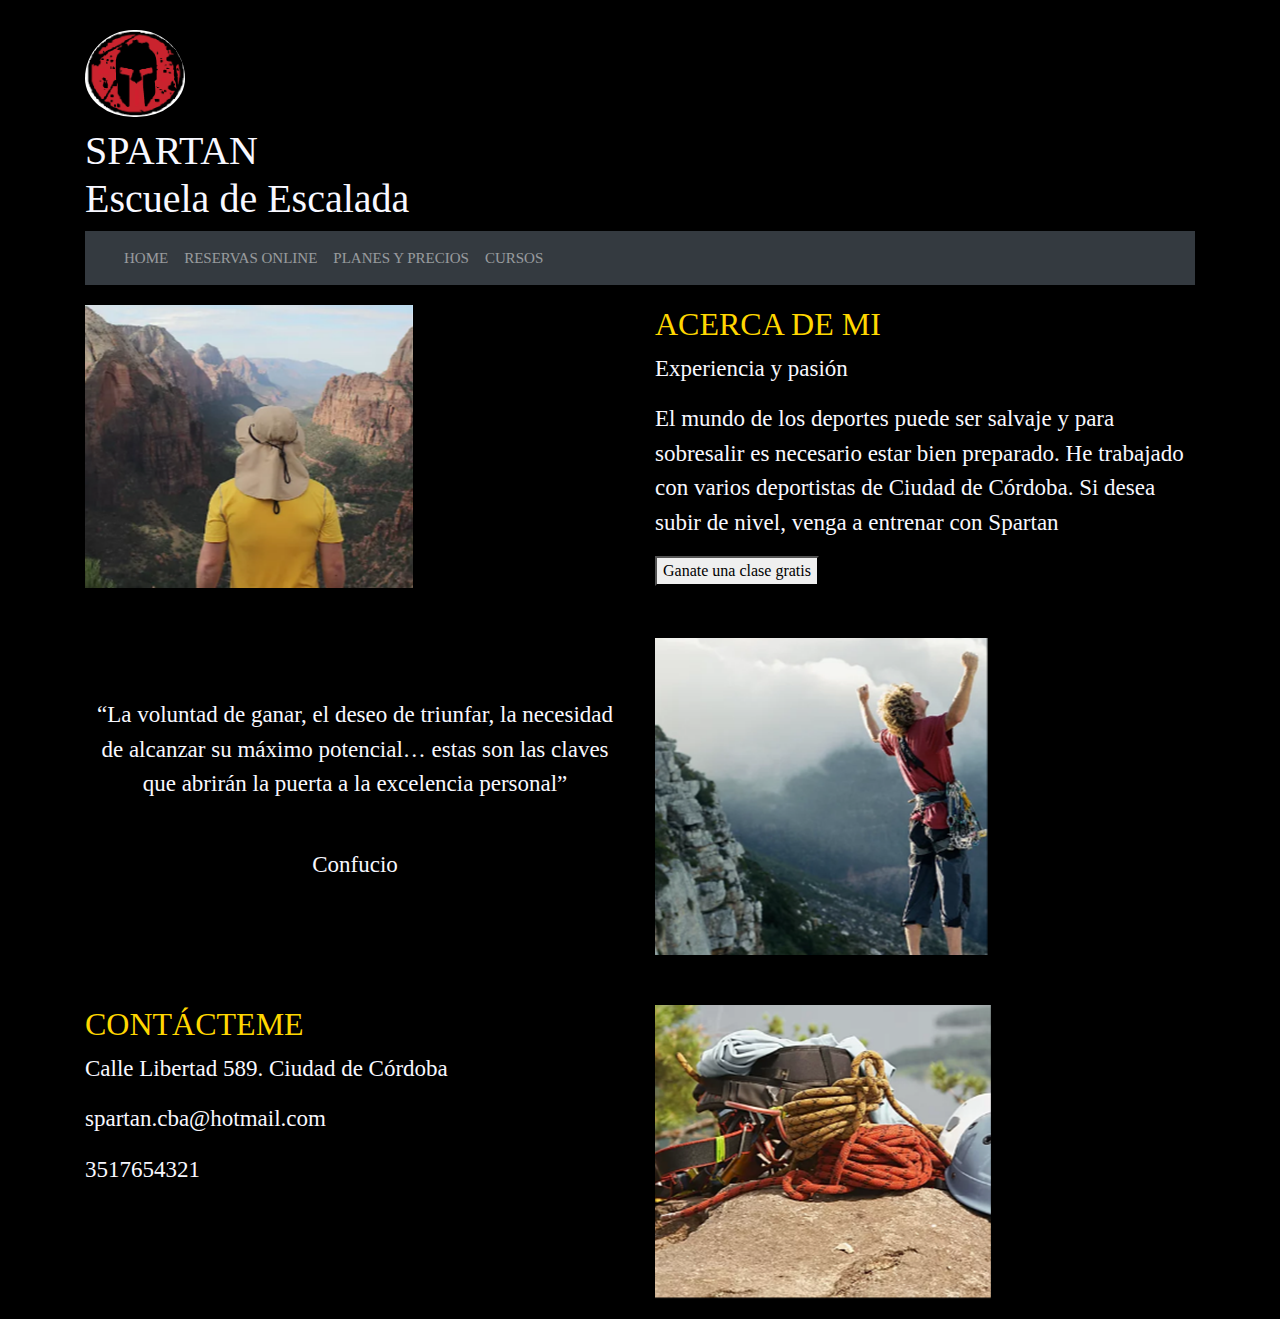
<file: index.html>
<!DOCTYPE html>
<html lang="en">
<head>
    <meta charset="UTF-8"/>
    <meta name="viewport" content="width=device-width,initial-scale=1">
    <meta name="description"content="p&acuteagina de escalada"/>
    <meta name="keywords" content= "escalar,aprender a escalar,palestra"/>
    <meta name="distribution" content="global"/>
    <title>ESCALADA</title>
    <link rel="stylesheet" href="https://stackpath.bootstrapcdn.com/bootstrap/4.4.1/css/bootstrap.min.css" integrity="sha384-Vkoo8x4CGsO3+Hhxv8T/Q5PaXtkKtu6ug5TOeNV6gBiFeWPGFN9MuhOf23Q9Ifjh" crossorigin="anonymous">
    <link rel="stylesheet" href="estilos_principal.css"/>
    <script src="https://code.jquery.com/jquery-3.4.1.slim.min.js" integrity="sha384-J6qa4849blE2+poT4WnyKhv5vZF5SrPo0iEjwBvKU7imGFAV0wwj1yYfoRSJoZ+n" crossorigin="anonymous"></script>
    <script src="https://cdn.jsdelivr.net/npm/popper.js@1.16.0/dist/umd/popper.min.js" integrity="sha384-Q6E9RHvbIyZFJoft+2mJbHaEWldlvI9IOYy5n3zV9zzTtmI3UksdQRVvoxMfooAo" crossorigin="anonymous"></script>
    <script src="https://stackpath.bootstrapcdn.com/bootstrap/4.4.1/js/bootstrap.min.js" integrity="sha384-wfSDF2E50Y2D1uUdj0O3uMBJnjuUD4Ih7YwaYd1iqfktj0Uod8GCExl3Og8ifwB6" crossorigin="anonymous"></script>
    <style type="text/css">
        p{font-size: 23px;}
    </style>
    </head>
<body>
    <!--cabecera principal con logo-->
 <div id="contenedor" class="container">

    <header class="row">
        <div class="col-md-12">
            <a href="index.html"><img id="logo" src="imagenes/logo.png" class="img-responsive" alt="imagenresponsive"/></a>
            <h1>SPARTAN <br> Escuela de Escalada</h1>
        </div>
        
      </header>
      <!--barra de navegacion-->
      <section>
      <nav id="navegacion" class="navbar navbar-expand-sm bg-dark navbar-dark">
          <div class="container">
        <ul class="navbar-nav">
        <li class="nav-item">
        <a class="nav-link" href="index.html">HOME</a>
        </li>
        <li class="nav-item">
        <a class="nav-link" href="reservas.html">RESERVAS ONLINE</a>
        </li>
        <li class="nav-item">
        <a class="nav-link" href="planes.html">PLANES Y PRECIOS</a>
            </li>
        <li class="nav-item">
                <a class="nav-link" href="cursos.html">CURSOS</a>
                </li>
        </ul>
        </div>
        </nav>
        </section>
      <!--articulo-->   
      <article>
          <div class="row">
            <div class="col-md-6 "><img src="imagenes/paisaje.png" class="img-responsive" alt="imagenresponsive" id="paisaje"/></div>
            <div class="col-md-6" id="infoprof"><h2>ACERCA DE MI</h2>
                <p>Experiencia y pasi&oacuten</p>
                <p>El mundo de los deportes puede ser salvaje y para  sobresalir es necesario estar bien preparado. He trabajado con varios deportistas de Ciudad de C&oacuterdoba. Si desea subir de nivel, venga a entrenar con Spartan</p>
                
                <a href="juego.html"onclick="clasegratis()" ><button>Ganate una clase gratis</button></a></div>
          </div>
      </article>
      <!--publicidad y frase-->
      <aside>
        <div class="row">
          <div class="col-md-6" ><p style="text-align: center; padding-top: 60px;">“La voluntad de ganar, el deseo de triunfar, la necesidad de alcanzar su máximo potencial… estas son las claves que abrirán la puerta a la excelencia personal”</p>
            <p style="text-align: center; padding-top: 30px;" >Confucio</p></div>
          <div class="col-md-6"><img src="imagenes/arriba.png" class="img-responsive" alt="imagenresponsive" id="motivacion"></div>
      </div>
      </aside>
      <!--pie de pagina-->
      <footer>
        <div class="row">
            <div class="col-md-6"><h2>CONT&AacuteCTEME</h2>
                <p>Calle Libertad 589. Ciudad de C&oacuterdoba</p>
                <p>spartan.cba@hotmail.com</p>
                <p>3517654321</p></div>
            <div class="col-md-6"><img src="imagenes/equipo.png"  class="img-responsive" alt="imagenresponsive"id="equipo"></div>
        </div>
      </footer>
      </div>
      <script>

      </script>
      </body>
      </html>
</file>
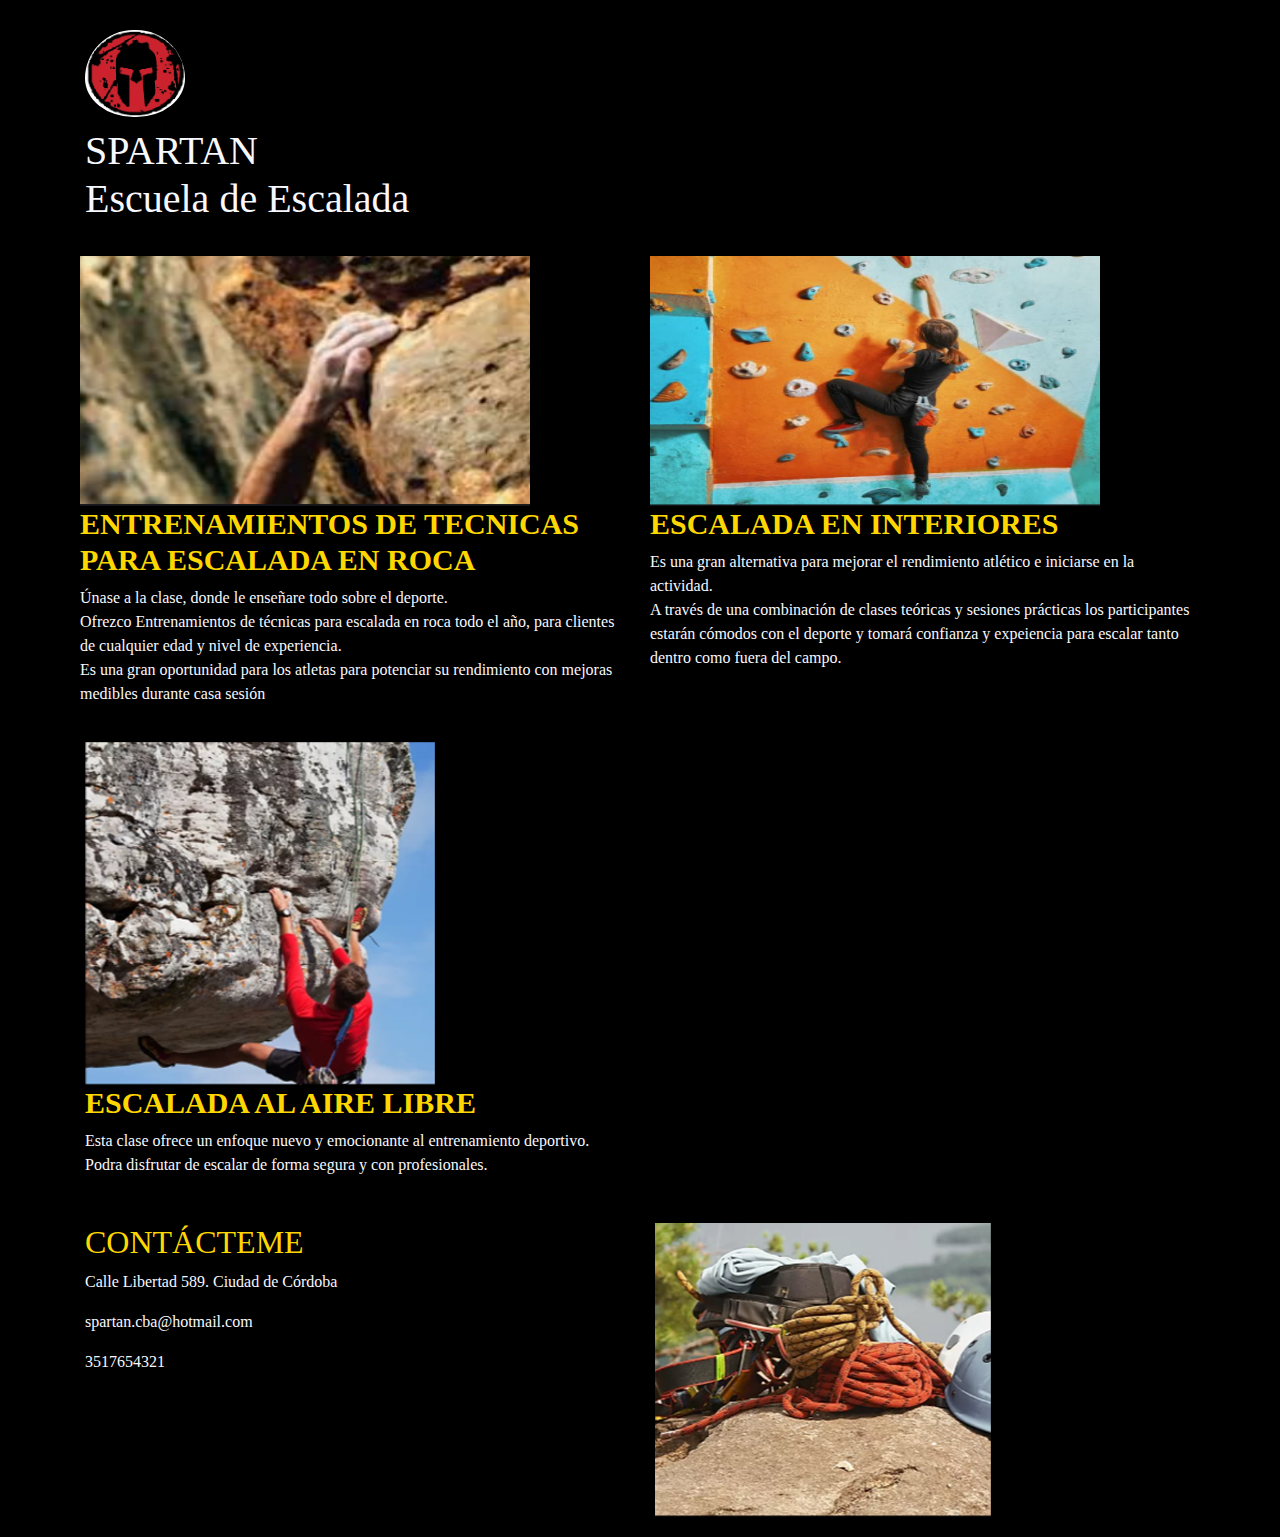
<file: cursos.html>
<!DOCTYPE html>
<html lang="en">
<head>
    <meta charset="UTF-8"/>
    <meta name="viewport" content="width=device-width,initial-scale=1">
    <meta name="description"content="p&acuteagina de escalada"/>
    <meta name="keywords" content= "escalar,aprender a escalar,palestra"/>
    <meta name="distribution" content="global"/>
    <title>ESCALADA</title>
    <link rel="stylesheet" href="https://stackpath.bootstrapcdn.com/bootstrap/4.4.1/css/bootstrap.min.css" integrity="sha384-Vkoo8x4CGsO3+Hhxv8T/Q5PaXtkKtu6ug5TOeNV6gBiFeWPGFN9MuhOf23Q9Ifjh" crossorigin="anonymous">
    <link rel="stylesheet" href="estilos_principal.css"/>
    <script src="https://code.jquery.com/jquery-3.4.1.slim.min.js" integrity="sha384-J6qa4849blE2+poT4WnyKhv5vZF5SrPo0iEjwBvKU7imGFAV0wwj1yYfoRSJoZ+n" crossorigin="anonymous"></script>
    <script src="https://cdn.jsdelivr.net/npm/popper.js@1.16.0/dist/umd/popper.min.js" integrity="sha384-Q6E9RHvbIyZFJoft+2mJbHaEWldlvI9IOYy5n3zV9zzTtmI3UksdQRVvoxMfooAo" crossorigin="anonymous"></script>
    <script src="https://stackpath.bootstrapcdn.com/bootstrap/4.4.1/js/bootstrap.min.js" integrity="sha384-wfSDF2E50Y2D1uUdj0O3uMBJnjuUD4Ih7YwaYd1iqfktj0Uod8GCExl3Og8ifwB6" crossorigin="anonymous"></script>
    <style type="text/css">
        #caja1{
            padding-top: 25px;
            padding-left: 10px;
            padding-bottom: 20px;}
        #caja2{
            padding-top: 25px;
            padding-left: 10px;
            padding-bottom:20px ;
        }
        h3{
            font-weight: bold;
            font-size:30px;
            color:gold;
        }
        p{
            text-align: left;
        }
        #roca{
            width: 450px;
            height: 250px;
        }
        #palestra{
            width: 450px;
            height: 250px;
        }
        #libre{
            width:350px;}
    </style>
    </head>
<body>
    <!--cabecera principal con logo-->
 <div id="contenedor" class="container">

    <header class="row">
        <div class="col-md-12">
            <a href="index.html"><img id="logo" src="imagenes/logo.png" class="img-responsive" alt="imagenresponsive"/></a>
            <h1>SPARTAN <br> Escuela de Escalada</h1>
        </div>
      </header>
      <section class="row" id=contenido>
          <div id="caja1" class="col-lg-6 col-sm-6"><img src="imagenes/roca.png" class="img-responsive" alt="imagenresponsive" id="roca"><h3>ENTRENAMIENTOS DE TECNICAS PARA ESCALADA EN ROCA</h3>
              <p>&Uacutenase a la clase, donde le ense&ntildeare todo sobre el deporte.<br>Ofrezco Entrenamientos de t&eacutecnicas para escalada en roca todo el a&ntildeo, para clientes de cualquier edad y nivel de experiencia.<br> Es una gran oportunidad para los atletas para potenciar su rendimiento con mejoras medibles  durante casa sesi&oacuten</p>
        </div>
          <div id="caja2" class="col-lg-6 col-sm-6" ><img src="imagenes/palestra.png" class="img-responsive" alt="imagenresponsive" id="palestra"><h3>ESCALADA EN INTERIORES</h3><p>Es una gran alternativa para mejorar el rendimiento atl&eacutetico e iniciarse en la actividad.<br>A trav&eacutes de una combinaci&oacuten de clases te&oacutericas y sesiones pr&aacutecticas los participantes estar&aacuten c&oacutemodos con el deporte y tomar&aacute confianza y expeiencia para escalar tanto dentro como fuera del campo. </p></div>
      </section>
      <section class="row">
          <div class="col-md-12 col-sm-12"><img src="imagenes/roca_2.png" class="img-responsive" alt="imagenresponsive" id="libre"><h3>ESCALADA AL AIRE LIBRE</h3><p class=>Esta clase ofrece un enfoque nuevo y emocionante al entrenamiento deportivo.<br>Podra disfrutar de escalar de forma segura y con profesionales.</p>
          </div>
      </section>
      <footer>
        <div class="row">
            <div class="col-md-6"><h2>CONT&AacuteCTEME</h2>
                <p>Calle Libertad 589. Ciudad de C&oacuterdoba</p>
                <p>spartan.cba@hotmail.com</p>
                <p>3517654321</p></div>
            <div class="col-md-6"><img src="imagenes/equipo.png"  class="img-responsive" alt="imagenresponsive"id="equipo"></div>
        </div>
 </div>
 </body>
 </html>
</file>
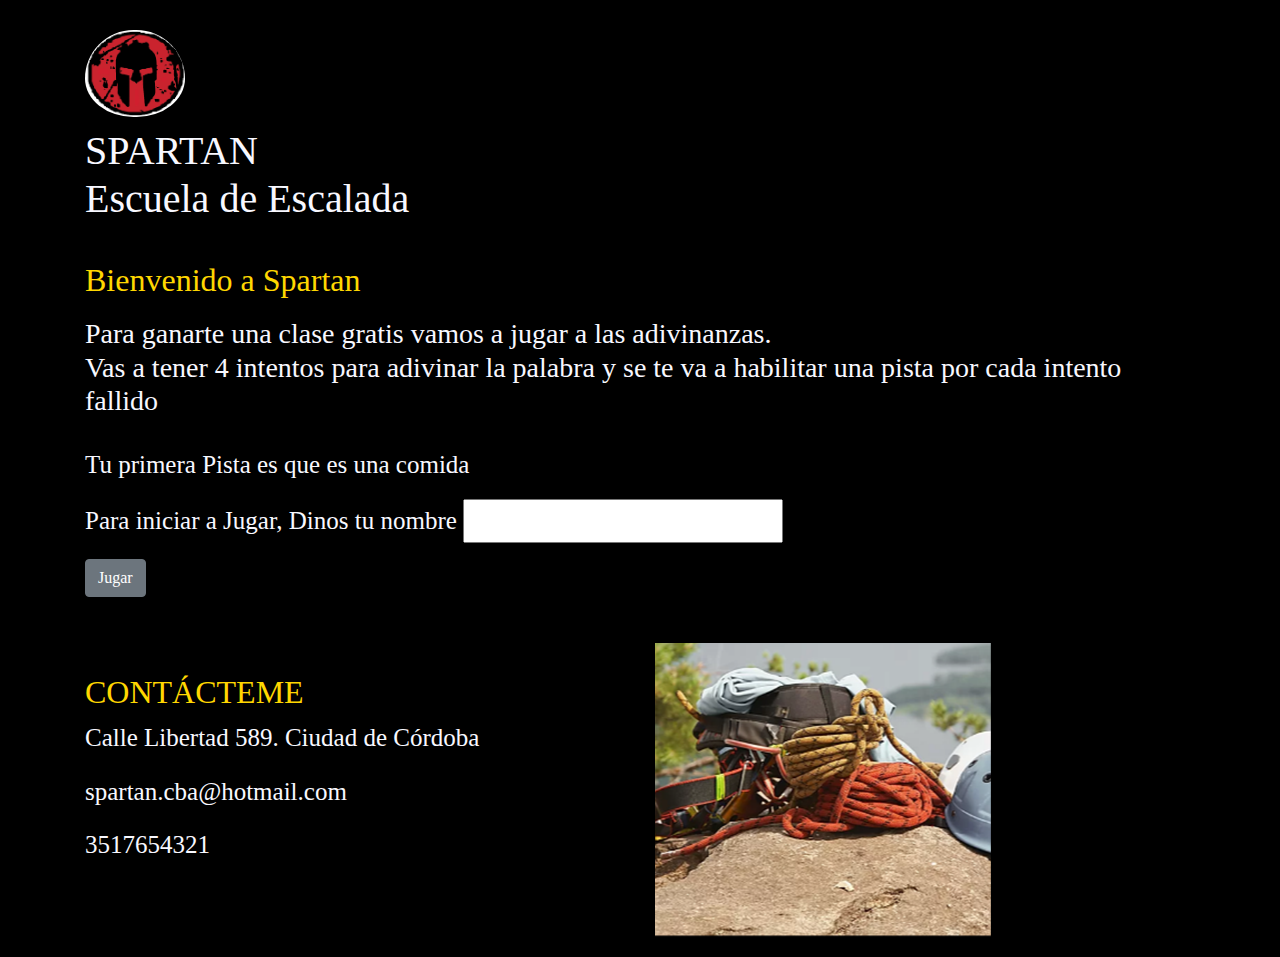
<file: juego.html>
<!DOCTYPE html>
<html lang="en">
<head>
	<meta charset="UTF-8">
	<meta name="viewport" content="width=device-width, initial-scale=1.0">
	<title>Juego</title>
	<link rel="stylesheet" href="https://stackpath.bootstrapcdn.com/bootstrap/4.4.1/css/bootstrap.min.css" integrity="sha384-Vkoo8x4CGsO3+Hhxv8T/Q5PaXtkKtu6ug5TOeNV6gBiFeWPGFN9MuhOf23Q9Ifjh" crossorigin="anonymous">
    <link rel="stylesheet" href="estilos_principal.css"/>
    <script src="https://code.jquery.com/jquery-3.4.1.slim.min.js" integrity="sha384-J6qa4849blE2+poT4WnyKhv5vZF5SrPo0iEjwBvKU7imGFAV0wwj1yYfoRSJoZ+n" crossorigin="anonymous"></script>
    <script src="https://cdn.jsdelivr.net/npm/popper.js@1.16.0/dist/umd/popper.min.js" integrity="sha384-Q6E9RHvbIyZFJoft+2mJbHaEWldlvI9IOYy5n3zV9zzTtmI3UksdQRVvoxMfooAo" crossorigin="anonymous"></script>
	<script src="https://stackpath.bootstrapcdn.com/bootstrap/4.4.1/js/bootstrap.min.js" integrity="sha384-wfSDF2E50Y2D1uUdj0O3uMBJnjuUD4Ih7YwaYd1iqfktj0Uod8GCExl3Og8ifwB6" crossorigin="anonymous"></script>
	<style type="text/css" >
	h2{
		padding-top: 30px;
	}
	h3{
		padding-top: 10px;
		padding-bottom: 20px;
	}
	p{
		font-size: 25px;
	}
	
	</style>
</head>
<body>
	<div id="contenedor" class="container">
	<header class="row">
        <div class="col-md-12">
            <a href="index.html"><img id="logo" src="imagenes/logo.png" class="img-responsive" alt="imagenresponsive"/></a>
            <h1>SPARTAN <br> Escuela de Escalada</h1>
        </div>
        
	  </header>
	  <section>
	<h2>Bienvenido a Spartan</h2>
	<h3>Para ganarte una clase gratis vamos a jugar a las adivinanzas.<br>Vas a tener 4 intentos para adivinar la palabra y se te va a habilitar una pista por cada intento fallido</h3>
	<p>Tu primera Pista es que es una comida</p>
	</section>
 <section>
	 <p>Para iniciar a Jugar, Dinos tu nombre <input type="text" id="nombre"></p>
	 <button type="button" class="btn btn-secondary" onclick="clase_gratis()">Jugar</button>
	 <p id="resultado"></p>
	</section>
	<script>
		function clase_gratis(){
			var respuesta = "zanahoria";
			var cant_intentos = 4;
			var acerto = false;
			var pista_uno = "Es una verdura";
			var pista_dos = "Se come cruda o cocida";
			var pista_tres = "De color naranja";
			var mensaje;

			var nombre=document.getElementById("nombre").value;
			
			if(nombre==""){
				alert("Ingrese su nombre para Jugar");
			}
			else{
				while(cant_intentos>0 && acerto==false){
					cant_intentos--;
					mensaje= prompt("ingrese su respuesta");
					if(mensaje==respuesta){
						alert("Felicitaciones acertaste codigo de clase 4467");
						acerto=true;
					}
					else{
						alert("le quedan "+ cant_intentos +" intentos");
						switch(cant_intentos){
							case 3:
								alert("Pista uno");
								alert(pista_uno);
							break;
							case 2:
								alert("Pista dos")
								alert(pista_dos);
							break;
							case 1:
								alert("Pista tres")
								alert(pista_tres);
							break;
							
						}
					} 
				}
				document.getElementById("resultado").innerHTML="La respuesta era: <strong>" + respuesta + "</strong>"
			}
		}
	</script>
	<footer>
        <div class="row">
            <div class="col-md-6"><h2>CONT&AacuteCTEME</h2>
                <p>Calle Libertad 589. Ciudad de C&oacuterdoba</p>
                <p>spartan.cba@hotmail.com</p>
                <p>3517654321</p></div>
            <div class="col-md-6"><img src="imagenes/equipo.png"  class="img-responsive" alt="imagenresponsive"id="equipo"></div>
        </div>
      </footer>
	</div>
	</body>
</html>
</file>
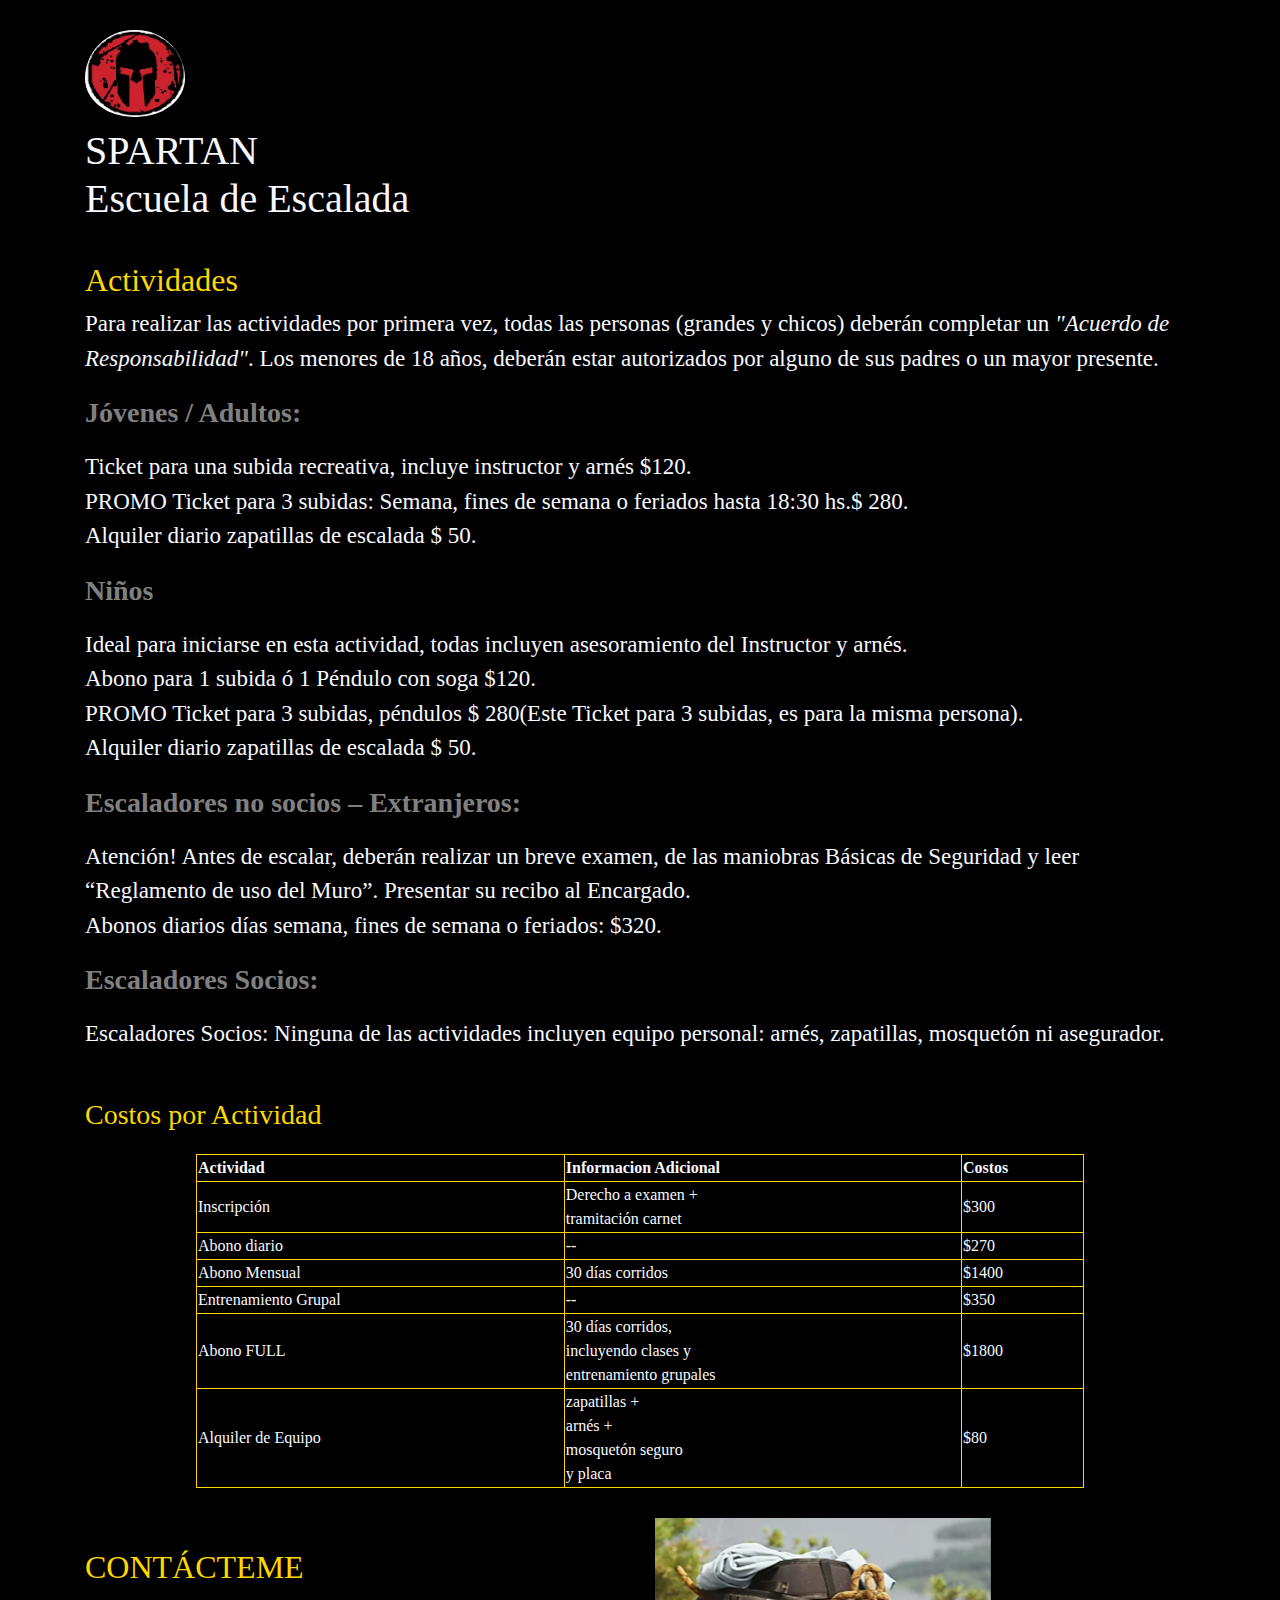
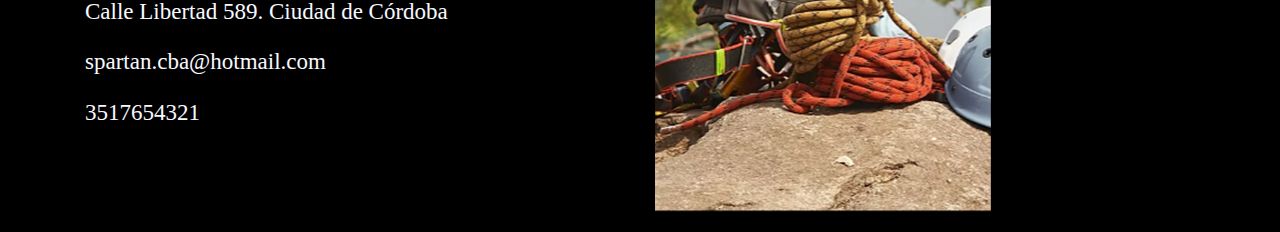
<file: planes.html>
<!DOCTYPE html>
<html lang="en">
<head>
    <meta charset="UTF-8"/>
    <meta name="viewport" content="width=device-width,initial-scale=1">
    <meta name="description"content="p&acuteagina de escalada"/>
    <meta name="keywords" content= "escalar,aprender a escalar,palestra"/>
    <meta name="distribution" content="global"/>
    <title>ESCALADA</title>
    <link rel="stylesheet" href="https://stackpath.bootstrapcdn.com/bootstrap/4.4.1/css/bootstrap.min.css" integrity="sha384-Vkoo8x4CGsO3+Hhxv8T/Q5PaXtkKtu6ug5TOeNV6gBiFeWPGFN9MuhOf23Q9Ifjh" crossorigin="anonymous">
    <link rel="stylesheet" href="estilos_principal.css"/>
    <script src="https://code.jquery.com/jquery-3.4.1.slim.min.js" integrity="sha384-J6qa4849blE2+poT4WnyKhv5vZF5SrPo0iEjwBvKU7imGFAV0wwj1yYfoRSJoZ+n" crossorigin="anonymous"></script>
    <script src="https://cdn.jsdelivr.net/npm/popper.js@1.16.0/dist/umd/popper.min.js" integrity="sha384-Q6E9RHvbIyZFJoft+2mJbHaEWldlvI9IOYy5n3zV9zzTtmI3UksdQRVvoxMfooAo" crossorigin="anonymous"></script>
    <script src="https://stackpath.bootstrapcdn.com/bootstrap/4.4.1/js/bootstrap.min.js" integrity="sha384-wfSDF2E50Y2D1uUdj0O3uMBJnjuUD4Ih7YwaYd1iqfktj0Uod8GCExl3Og8ifwB6" crossorigin="anonymous"></script>
    <style type="text/css">
        h2{color:gold;
        padding-top: 30px;}
        p{font-size: 23px;}
        .titulo{ font-weight: bold;
        color:grey;
        font-size: 28px;}
        h3{color:gold;
        padding-top: 30px;
        padding-bottom: 15px;}
    </style>
    </head>
<body>
    <!--cabecera principal con logo-->
 <div id="contenedor" class="container">

    <header class="row">
        <div class="col-md-12">
            <a href="index.html"><img id="logo" src="imagenes/logo.png" class="img-responsive" alt="imagenresponsive"/></a>
            <h1>SPARTAN <br> Escuela de Escalada</h1>
        </div>
      </header>
      <section>
            <h2>Actividades</h2>
            <p>Para realizar las actividades por primera vez, todas las personas (grandes y chicos) deberán completar un <em>"Acuerdo de Responsabilidad"</em>. Los menores de 18 años, deberán estar autorizados por alguno de sus padres o un mayor presente.</p>
      </section>  
      <section>
         <p class="titulo">Jóvenes / Adultos:</p>
         <p> Ticket para una subida recreativa, incluye instructor y arnés $120.<br>PROMO Ticket para 3 subidas: Semana, fines de semana o feriados hasta 18:30 hs.$ 280.<br>Alquiler diario zapatillas de escalada $ 50.</p>
         <p class="titulo">Ni&ntildeos</p>
         <p>Ideal para iniciarse en esta actividad, todas incluyen asesoramiento del Instructor y arnés.<br>Abono para 1 subida ó 1 Péndulo con soga $120.<br>PROMO Ticket para 3 subidas, péndulos $ 280(Este Ticket para 3 subidas, es para la misma persona).<br>Alquiler diario zapatillas de escalada $ 50.</p>
         <p class="titulo">Escaladores no socios – Extranjeros:</p>
         <p> Atención! Antes de escalar, deberán realizar un breve examen, de las maniobras Básicas de Seguridad y leer “Reglamento de uso del Muro”. Presentar su recibo al Encargado.<br>Abonos diarios días semana, fines de semana o feriados: $320.</p>
         <p class="titulo">Escaladores Socios:</p>
         <p>Escaladores Socios: Ninguna de las actividades incluyen equipo personal: arnés, zapatillas, mosquetón ni asegurador.</p>
      </section>
     <article>
        <h3>Costos por Actividad</h3>
         <table border="1" align="center" bordercolor="gold" cellspacing="0" width="80%">
             <tr>
                 <th>Actividad</th>
                 <th>Informacion Adicional</th>
                 <th> Costos</th>
             </tr>
             <tr>
                 <td>Inscripción</td>
                 <td>Derecho a examen + <br>tramitación carnet</td>
                 <td>$300</td>
             </tr>
             <tr>
                 <td>Abono diario</td>
                 <td>--</td>
                 <td> $270</td>
             </tr>
             <tr>
                 <td>Abono Mensual</td>
                 <td>30 días corridos</td>
                 <td>$1400</td>
             </tr>
             <tr>
                 <td>Entrenamiento Grupal</td>
                 <td>--</td>
                 <td>$350</td>
             </tr>
             <tr>
                 <td>Abono FULL</td>
                 <td>30 días corridos,<br> incluyendo clases y <br> entrenamiento grupales</td>
                 <td>$1800</td>
             </tr>
             <tr>
                 <td>Alquiler de Equipo</td>
                 <td>zapatillas +<br>arnés +<br> mosquetón seguro<br> y placa</td>
                 <td>$80</td>
             </tr>
         </table>
     </article>
     <footer>
        <div class="row">
            <div class="col-md-6"><h2>CONT&AacuteCTEME</h2>
                <p>Calle Libertad 589. Ciudad de C&oacuterdoba</p>
                <p>spartan.cba@hotmail.com</p>
                <p>3517654321</p></div>
            <div class="col-md-6"><img src="imagenes/equipo.png"  class="img-responsive" alt="imagenresponsive"id="equipo"></div>
        </div>
      </footer>
      </div>
      </body>
      </html>
</file>
<file: estilos_principal.css>
body{font-family: Cambria, Cochin, Georgia, Times, 'Times New Roman', serif;
    background-color: black;
    color: ghostwhite;
}

header{ padding-top: 30px;
}
#logo{
    width: 100px;
    border-radius: 100px;
    padding-bottom: 10px;
}
nav ul li a{
    display: block;
    color: lightslategray;
    text-align: center;
    padding-top: 10px;
    text-decoration: none;
    border-right: 1px cornsilk;
    justify-content: center;
    font-size: 15px;
}
article{
    width: 100%;
}
h2{
    color:gold;
}
#paisaje{
padding-top: 20px;
background-size: cover;
box-sizing: border-box;
padding-bottom: 20px;
}
#infoprof{
    padding-top: 20px;
    background-size: cover;
    box-sizing: border-box;
    padding-bottom: 20px;

}
aside{
    padding-top: 30px;
}
#motivacion{
    background-size: cover;
    box-sizing: border-box;
    padding-bottom: 20px;


}
footer{
    padding-top: 30px;
}
#equipo{
    background-size: cover;
    box-sizing: border-box;
    padding-bottom: 20px;
}
/* estilos cursos*/
</file>
